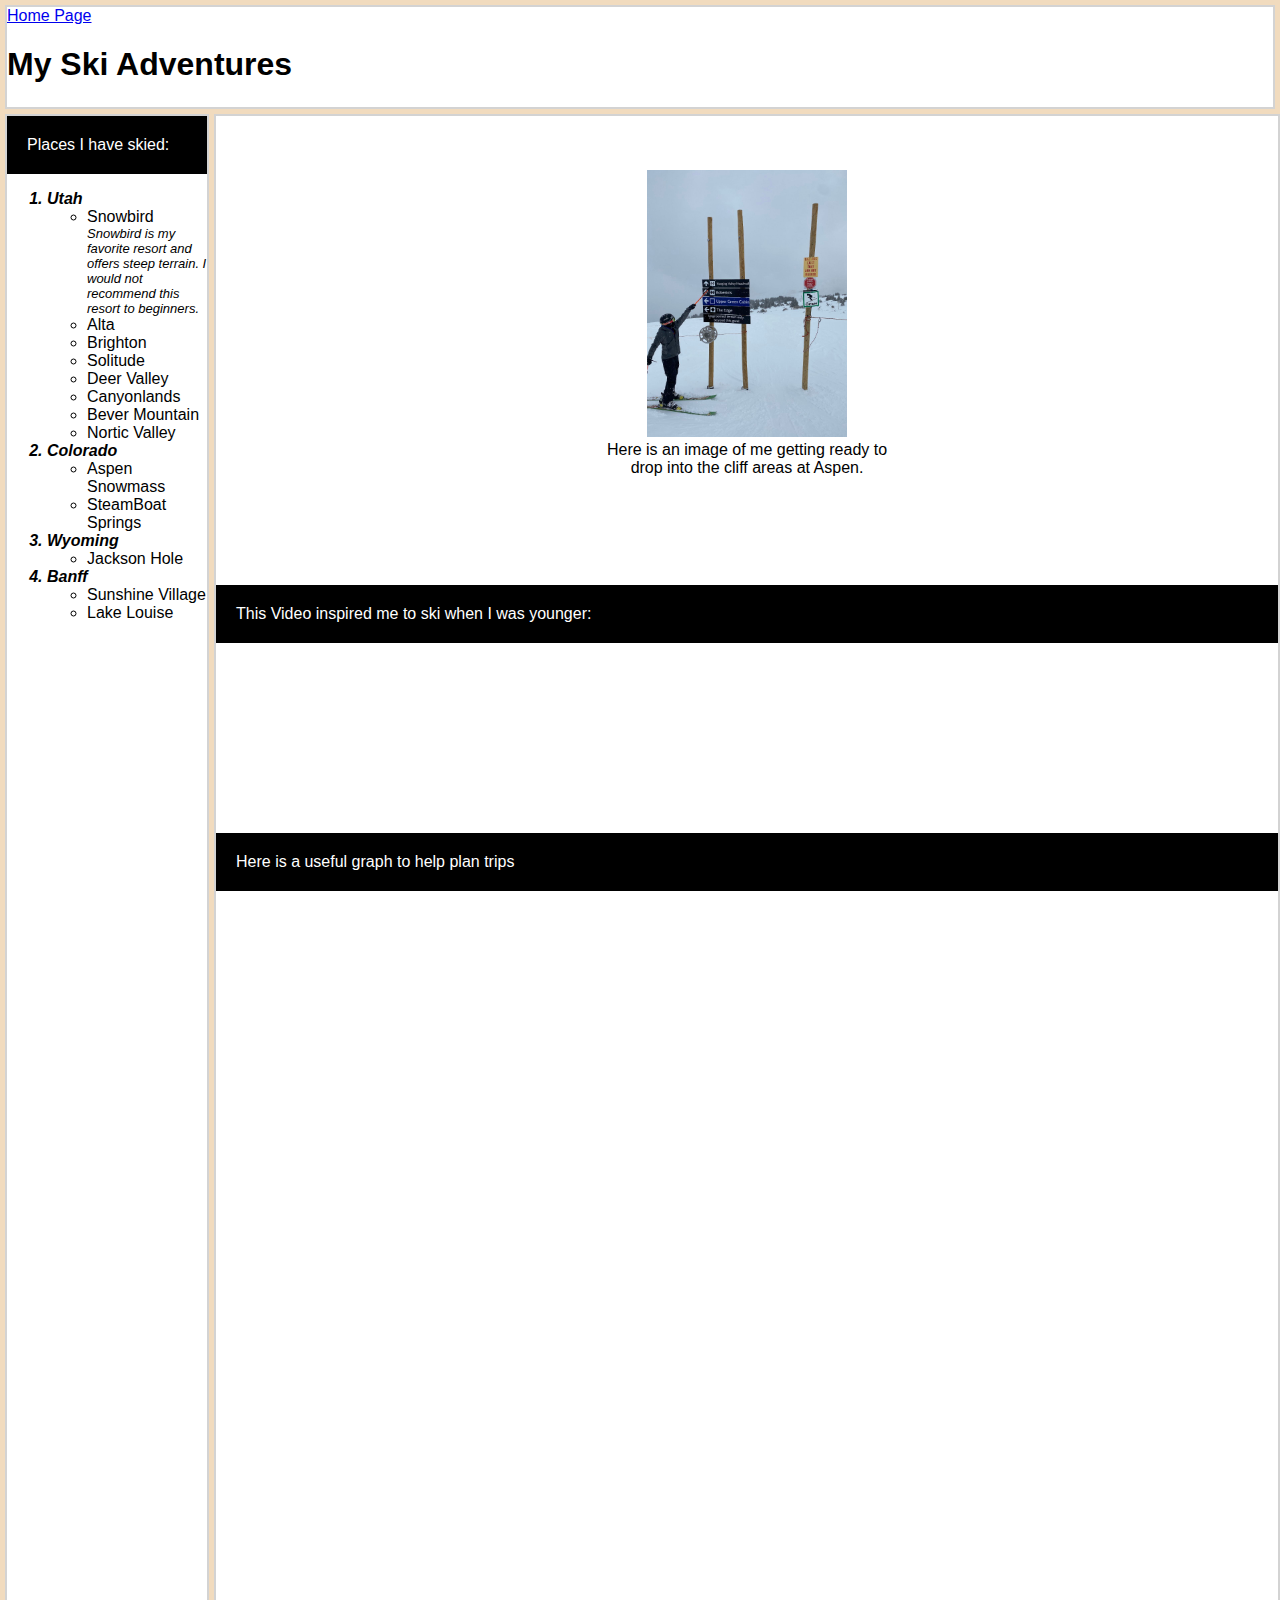
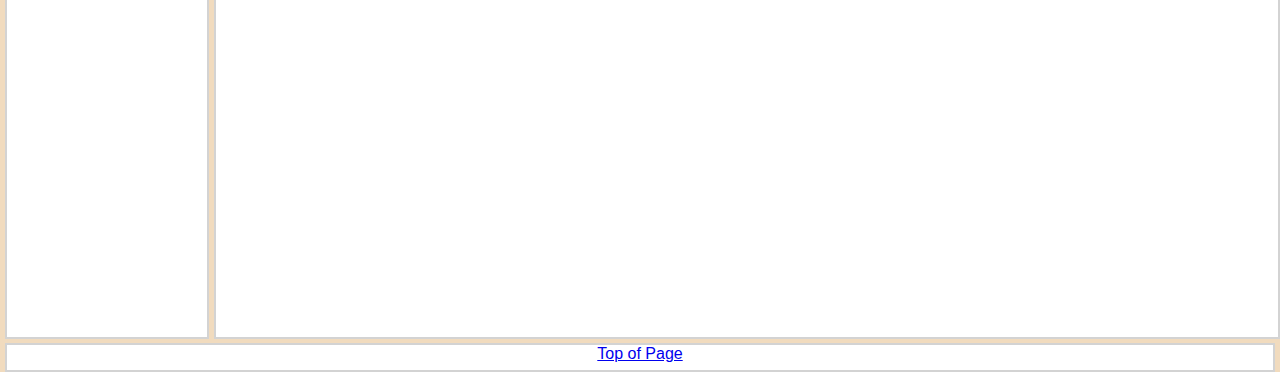
<file: newpage.html>
<!DOCTYPE html>
<html lang="en">
<head>
    <meta charset="UTF-8">
    <meta name="viewport" content="width=device-width, initial-scale=1.0">
    <title>Ski Adventures</title>
    <link rel="stylesheet" href="css/mystylestoo.css">
    <link rel="stylesheet" href="../../../../../css/position.css">
    
</head>
    <title>My Ski Adventures</title>
<body>
    <div class="common header">
         <a href="index.html">Home Page</a>
    <h1 id="top">My Ski Adventures</h1>
    </div>
    <div class="common leftmenu">
        <div class="important">Places I have skied:</div>
        <ol>
        <li class="bold">Utah
            <ul>
                <li>Snowbird</li>
                    <div class="text">Snowbird is my favorite resort and offers steep terrain. I would not recommend this resort to beginners.</div>
                <li>Alta</li>
                <li>Brighton</li>
                <li>Solitude</li>
                <li>Deer Valley</li>
                <li>Canyonlands</li>
                <li>Bever Mountain</li>
                <li>Nortic Valley</li>
            </ul>
        </li>
            
        
        
        <li class="bold">Colorado
            <ul>
                <li>Aspen Snowmass</li>
                <li>SteamBoat Springs</li>
            </ul>
        </li>
            
        <li class="bold">Wyoming
            <ul>
                <li>Jackson Hole</li>

            </ul>
        </li>
            
        <li class="bold">Banff
            <ul>
                <li>Sunshine Village</li>
                <li>Lake Louise</li>
            </ul>
        </li>
            
    </ol></div>
    <div class="common mainbody">
        <br><br><br>
        <div class="center"><img width="200" src="../../../../../assets/img/Aspen Skiing.jpg" alt="Me Skiing at Aspen Snowmass"></div>
            <div class="center">Here is an image of me getting ready to </div>
            <div class="center">drop into the cliff areas at Aspen.</div>
        <br><br><br><br><br><br>
        <div class="important">This Video inspired me to ski when I was younger:</div>
        <br>
        <iframe width="200" src="https://www.youtube.com/embed/meYQUB-RLLc?si=1c1mEO1oHkmvlbKs" title="YouTube video player" frameborder="0" allow="accelerometer; autoplay; clipboard-write; encrypted-media; gyroscope; picture-in-picture; web-share" referrerpolicy="strict-origin-when-cross-origin" allowfullscreen></iframe>
        <br><br>

        <div class="important">Here is a useful graph to help plan trips</div>
        <br><br>
        <div class='tableauPlaceholder' id='viz1713912773192' style='position: relative'><noscript><a href='https:&#47;&#47;www.tableau.com&#47;'><img alt='D:CompareHills_Table ' src='https:&#47;&#47;public.tableau.com&#47;static&#47;images&#47;GX&#47;GXY93WK4B&#47;1_rss.png' style='border: none' /></a></noscript><object class='tableauViz'  style='display:none;'><param name='host_url' value='https%3A%2F%2Fpublic.tableau.com%2F' /> <param name='embed_code_version' value='3' /> <param name='path' value='shared&#47;GXY93WK4B' /> <param name='toolbar' value='yes' /><param name='static_image' value='https:&#47;&#47;public.tableau.com&#47;static&#47;images&#47;GX&#47;GXY93WK4B&#47;1.png' /> <param name='animate_transition' value='yes' /><param name='display_static_image' value='yes' /><param name='display_spinner' value='yes' /><param name='display_overlay' value='yes' /><param name='display_count' value='yes' /><param name='tabs' value='no' /></object></div>                <script type='text/javascript'>                    var divElement = document.getElementById('viz1713912773192');                    var vizElement = divElement.getElementsByTagName('object')[0];                    vizElement.style.width='400px';vizElement.style.height='400px';                    var scriptElement = document.createElement('script');                    scriptElement.src = 'https://public.tableau.com/javascripts/api/viz_v1.js';                    vizElement.parentNode.insertBefore(scriptElement, vizElement);                </script>
        </div>

    <div class="common footer">
    
        <a href="#top">Top of Page</a>
        
    </div>
   
    
    
    
    

    
</body>
</html>
</file>
<file: css/mystylestoo.css>
body{
    background-color: rgb(241, 219, 190);
    font-family: Arial, Helvetica, sans-serif;
}


.bold{
    font-weight: bold;
    font-style: italic;
}
li{
    font-style: normal;
    font-weight: normal;
}

.important{
    background-color: black;
    padding: 20px;
    color: white;
    

}

.text{
    font-size: small;
    font-family: 'Segoe UI', Tahoma, Geneva, Verdana, sans-serif;
    font-weight: normal;
}
</file>
<file: css/position.css>
body{
    background-color: rgb(241, 219, 190);
    font-family: Arial, Helvetica, sans-serif;
    margin: 0;
    padding: 0;
    height: 100%;
}

.center{
    align-items: center;
    text-align: center;
}

.common{
    background-color: white;
    border: 2px solid lightgray;
    position: absolute;
}
.content{
    padding-bottom: 60px;
}

.header{
    top: 5px;
    left: 5px;
    right: 5px;
    height: 100px;
}

.leftmenu{
    top: 114px;
    left: 5px;
    width: 200px;
    bottom: -1039px;

    
}

.mainbody{
    top: 114px;
    left: 214px;
    right: 0px;
    bottom: -1039px;



}
.rightmenu{
    top: 114px;
    right: 5px;
    width: 100px;
    bottom: -1039px;



}



.footer{
    bottom: -1072px;
    left: 5px;
    right: 5px;
    height: 25px;
    text-align: center;
}

.bold{
    font-weight: bold;
    font-style: italic;
}
li{
    font-style: normal;
    font-weight: normal;
}

.important{
    background-color: black;
    padding: 20px;
    color: white;
    

}

.text{
    font-size: small;
    font-family: 'Segoe UI', Tahoma, Geneva, Verdana, sans-serif;
    font-weight: normal;
}
</file>
